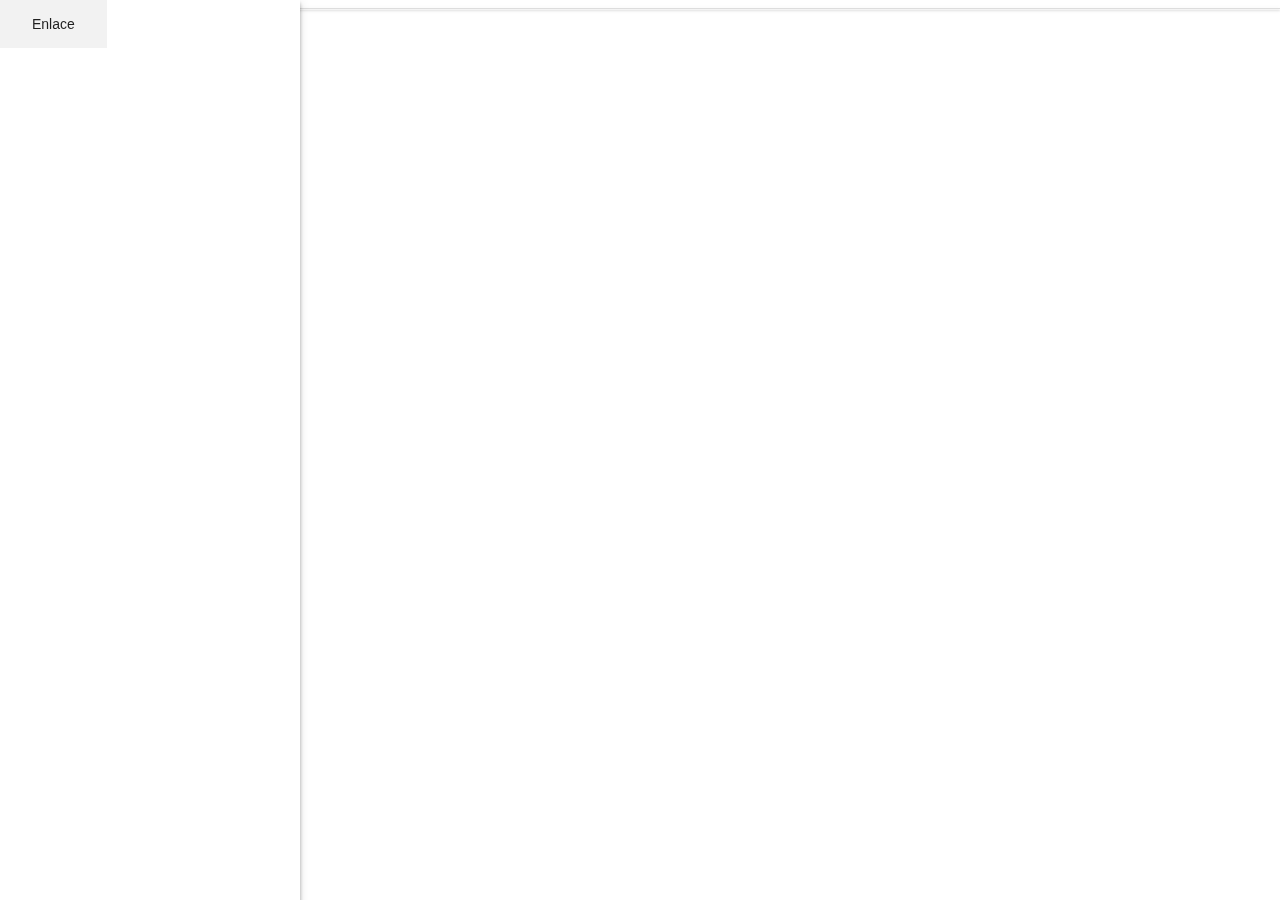
<file: views/dashboard.html>
<!DOCTYPE html>
<html lang="es">
  <head>
    <meta charset="utf-8"/>
    <title>Inicio | Goal</title>
    <meta name="description" content="undefined"/>
    <meta name="viewport" content="width=device-width, user-scalable=no, initial-scale=1.0, maximum-scale=1.0, minimum-scale=1.0"/>
    <link rel="icon" type="image/png" href="img/goal-16.png"/>
    <link rel="stylesheet" href="css/materialize.css"/>
    <link rel="stylesheet" href="https://file.myfontastic.com/CXWrkoNkybTgdzDQrCHdKV/icons.css"/>
  </head>
  <body>
    <ul class="side-nav fixed z-depth-2" id="slide-out">
      <li class="waves-effect"><a href="#">Enlace</a></li>
    </ul>
    <ul class="collapsible" data-collapsible="accordion">
      <li></li>
    </ul>
    <script src="js/jquery-3.1.1.min.js"></script>
    <script src="js/materialize.js"></script>
    <script src="js/main.js"></script>
  </body>
</html>
</file>
